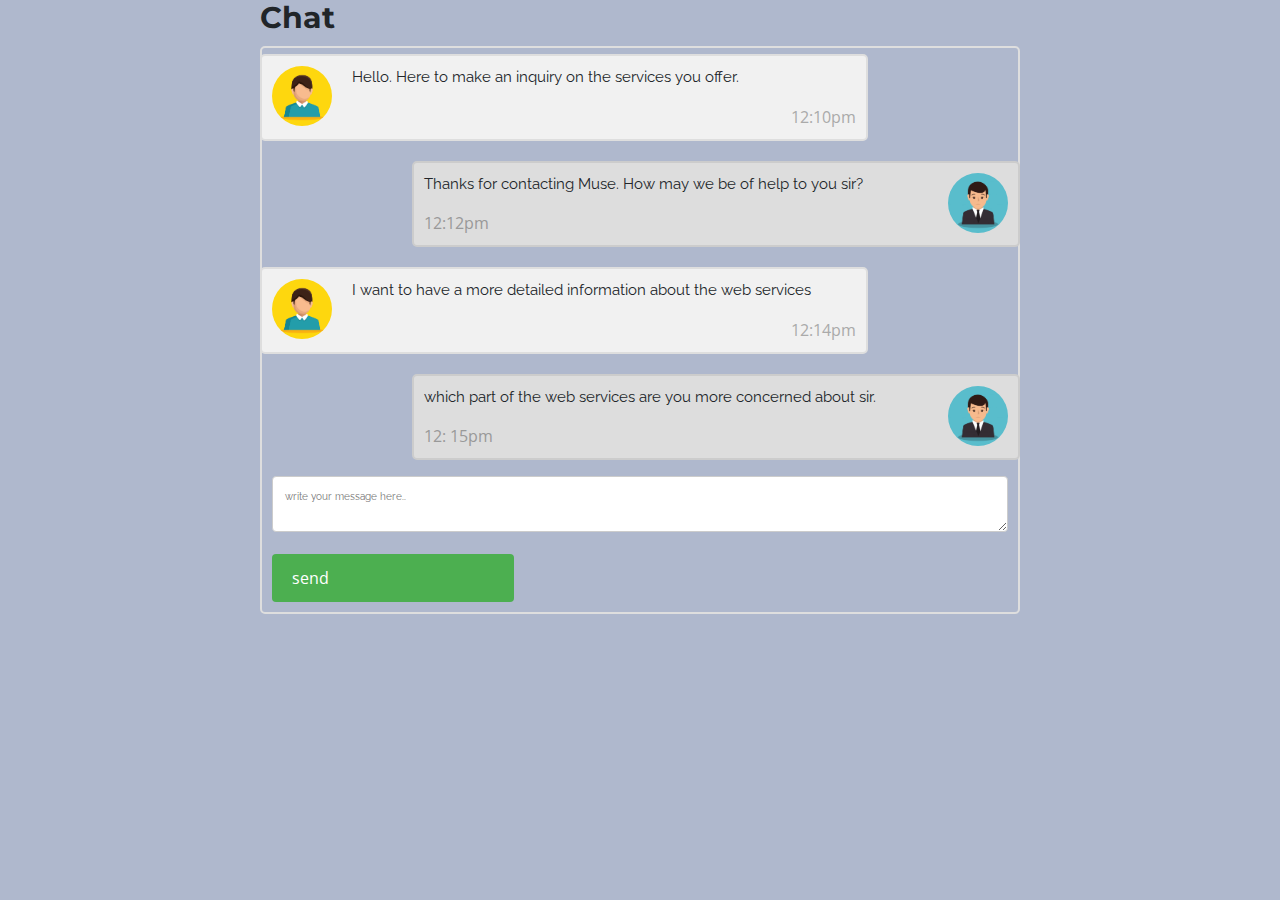
<file: message.html>
<!DOCTYPE html>
<html lang="en">

<head>

    <meta charset="UTF-8">
    <meta name="viewport" content="width=device-width, initial-scale=1.0">
    <title>Chatpage</title>
    <link rel="stylesheet" href="style/fontawesome/css/all.min.css">
    <link rel="stylesheet" href="style/bootstrap-5.0.0-beta1-dist/cssb/bootstrap.min.css">
    <link rel="stylesheet" href="style/message.css">
    <link
        href="https://fonts.googleapis.com/css?family=Open+Sans:300,300i,400,400i,700,700i|Raleway:300,400,500,700,800|Montserrat:300,400,700"
        rel="stylesheet">

</head>

<body>
    
    <div class="containermain">

        <h2>Chat</h2>

        <div class="container">

          <a href="profile.html"> <img src="img/60111.jpg" alt="avatar" style="width:100%"> </a>

          <p>Hello. Here to make an inquiry on the services you offer.</p>

          <span class="time-right"> 12:10pm </span>

        </div>

        <div class="container second">

            <img src="img/businessman-character-avatar-icon-vector-illustration-design_24877-18271.jpg" alt="avatar" class="right" style="width:100%">

            <p>Thanks for contacting Muse. How may we be of help to you sir?</p>

            <span class="time-left"> 12:12pm </span>

        </div>

        <div class="container">

            <a href="profile.html"> <img src="img/60111.jpg" alt="avatar" style="width:100%"> </a>

            <p>I want to have a more detailed information about the web services</p>

            <span class="time-right"> 12:14pm </span>

        </div>

        <div class="container second">

            <img src="img/businessman-character-avatar-icon-vector-illustration-design_24877-18271.jpg" alt="avatar" class="right" style="width:100%">

            <p>which part of the web services are you more concerned about sir.</p>

            <span class="time-left"> 12: 15pm </span>

        </div>

        <div class="messagebox">
            
            <textarea name="message" id="message" placeholder="write your message here.."></textarea>

            <input type="send" value="send">

        </div>

    </div>

</body>

</html>
</file>
<file: style/message.css>
body {
	padding: 0;
	margin: 0;
	font-family: "Open Sans", sans-serif;
	box-sizing: border-box;
	background-color: rgba(114, 131, 167, 0.57);
}

.containermain {
	margin: 0 auto;
	padding: 0 20px;
	max-width: 800px;
}

h2 {
	font-size: 30px;
	font-family: "Montserrat", sans-serif;;
	font-weight: bold;
}

p {
	font-family: "Raleway", sans-serif;
	font-size: 15px;
}

.container {
	border: 2px solid #dedede;
	background-color: #f1f1f1;
	border-radius: 5px;
	padding: 10px;
	margin: 10px 0;
	width: 80%;
	float: left;
}

.second {
	border-color: #ccc;
	background-color: #ddd;
	float: right;
}

.container::after {
	content: "";
	clear: both;
	display: table;
}

.container img {
	float: left;
	max-width: 60px;
	width: 100%;
	margin-right: 20px;
	border-radius: 50%;
}

.container img.right {
	float: right;
	margin-left: 20px;
	margin-right:0;
}

.time-right {
	float: right;
	color: #aaa;
}
  
.time-left {
	float: left;
	color: #999;
}

.messagebox {
	border: 2px solid #dedede;
	background-color: #f1f1f100;
	border-radius: 5px;
	padding: 10px;
	margin: 10px 0;
}

textarea {
	width: 100%;
	padding: 12px;
	border: 1px solid #ccc;
	border-radius: 4px;
	box-sizing: border-box;
	margin-top: 6px;
	margin-bottom: 16px;
	resize: vertical;
	font-family: "Raleway", sans-serif;
	font-size: 10px;
  }
  
  input[type=send] {
	background-color: #4CAF50;
	color: white;
	padding: 12px 20px;
	border: none;
	border-radius: 4px;
	cursor: pointer;
  }
</file>
